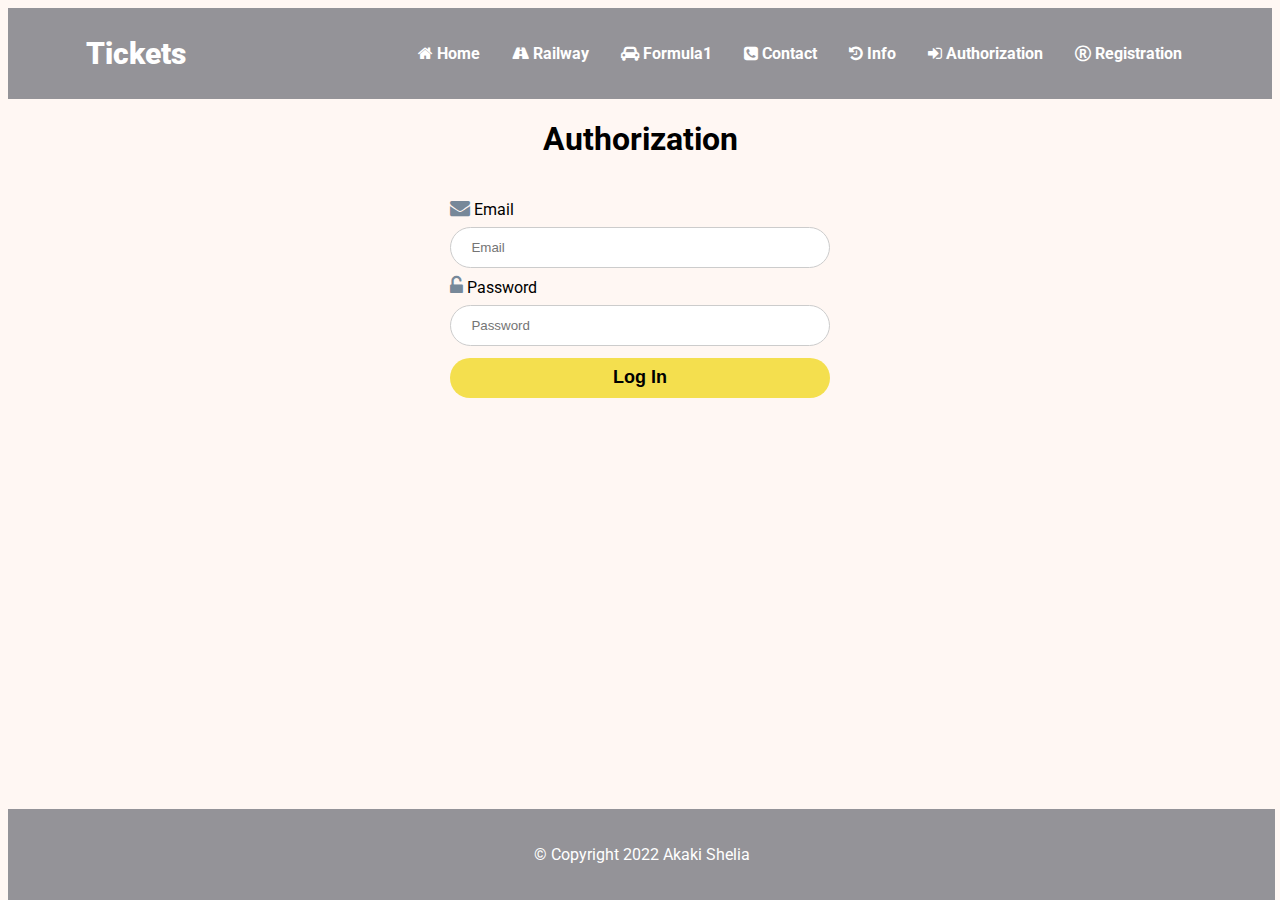
<file: authorization.html>
<!DOCTYPE html>
<html lang="en">
  <head>
    <meta charset="UTF-8" />
    <meta http-equiv="X-UA-Compatible" content="IE=edge" />
    <meta name="viewport" content="width=device-width, initial-scale=1.0" />
    <link
      rel="stylesheet"
      href="https://cdnjs.cloudflare.com/ajax/libs/font-awesome/4.7.0/css/font-awesome.min.css"
    />
    <link rel="stylesheet" href="styles.css" />

    <title>Authorization</title>
  </head>
  <body style="background: #fff7f3">
    <header class="header">
      <nav class="navbar">
        <h1 class="logo"><a href="index.html">Tickets</a></h1>

        <ul>
          <li>
            <a href="index.html"
              ><i class="fa fa-home" aria-hidden="true"></i> Home</a
            >
          </li>
          <li>
            <a href="railway.html"
              ><i class="fa fa-road" aria-hidden="true"></i> Railway</a
            >
          </li>
          <li>
            <a href="formula1.html"
              ><i class="fa fa-car" aria-hidden="true"></i> Formula1</a
            >
          </li>
          <li>
            <a href="contact.html"
              ><i class="fa fa-phone-square" aria-hidden="true"></i> Contact</a
            >
          </li>
          <li>
            <a href="info.html"
              ><i class="fa fa-history" aria-hidden="true"></i> Info</a
            >
          </li>
          <li>
            <a href="authorization.html"
              ><i class="fa fa-sign-in" aria-hidden="true"></i> Authorization</a
            >
          </li>
          <li>
            <a href="registration.html"
              ><i class="fa fa-registered" aria-hidden="true"></i>
              Registration</a
            >
          </li>
        </ul>
      </nav>

      <h1 style="text-align: center">Authorization</h1>

      <div class="formcontainer">
        <form>
          <label
            ><i
              class="fa fa-envelope"
              style="font-size: 20px; color: lightslategray"
            ></i>
            Email</label
          >
          <input type="email" placeholder="Email" />

          <label
            ><i
              class="fa fa-unlock-alt"
              style="font-size: 20px; color: lightslategray"
            ></i>
            Password</label
          >
          <input type="password" placeholder="Password" />

          <button
            style="width: 100%; height: 40px; margin-top: 4px"
            type="submit"
          >
            <p style="margin: auto; font-size: 18px">Log In</p>
          </button>
        </form>
      </div>
    </header>
    <footer style="position: absolute; bottom: 0">
      <p style="margin: auto">&copy; Copyright 2022 Akaki Shelia</p>
    </footer>
  </body>
</html>
</file>
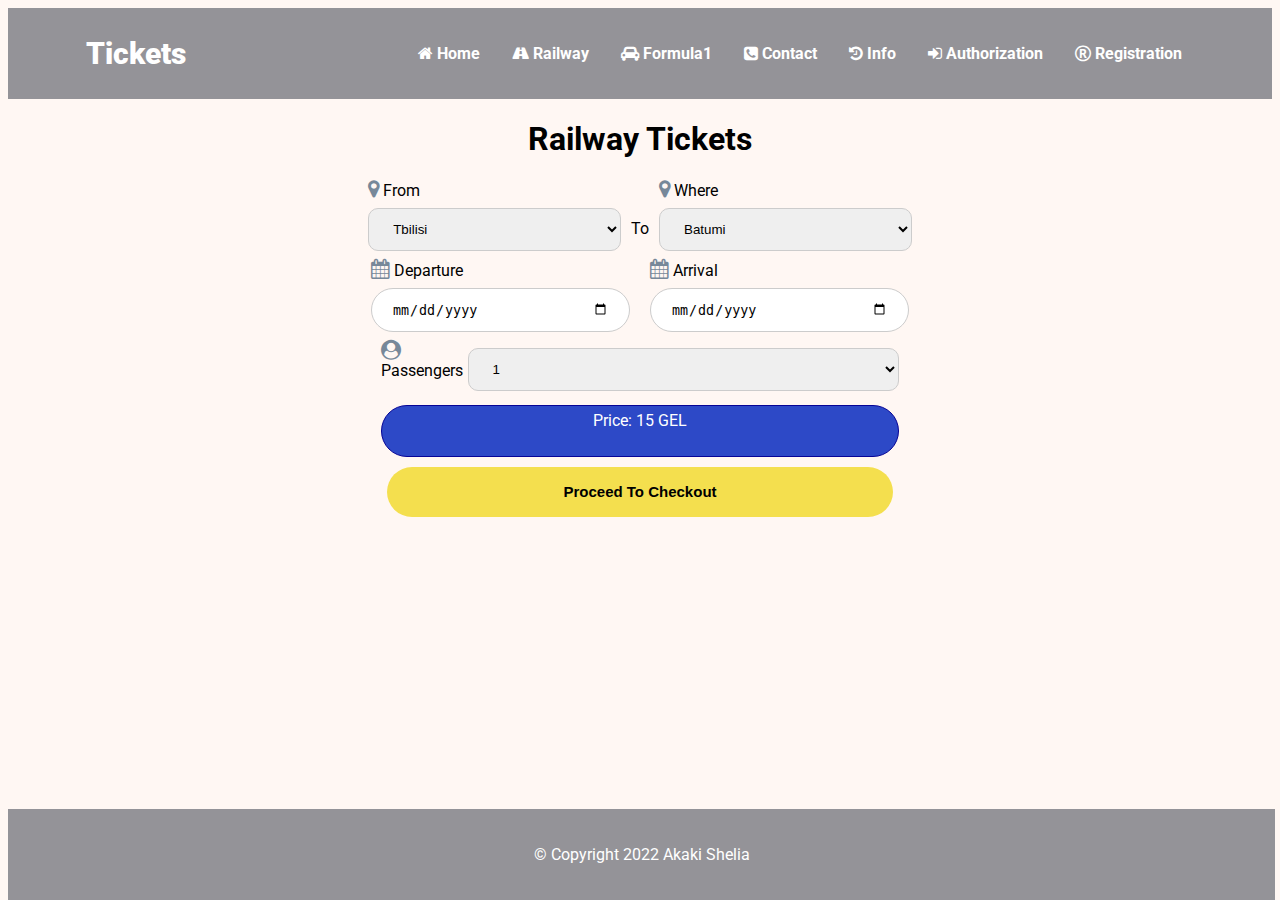
<file: railway.html>
<!DOCTYPE html>
<html lang="en">
  <head>
    <meta charset="UTF-8" />
    <meta http-equiv="X-UA-Compatible" content="IE=edge" />
    <link rel="stylesheet" href="styles.css" />
    <link
      rel="stylesheet"
      href="https://cdnjs.cloudflare.com/ajax/libs/font-awesome/4.7.0/css/font-awesome.min.css"
    />
    <meta name="viewport" content="width=device-width, initial-scale=1.0" />
    <title>Railway</title>
  </head>
  <body style="background: #fff7f3">
    <header class="header">
      <nav class="navbar">
        <h1 class="logo"><a href="index.html">Tickets</a></h1>
        <ul>
          <li>
            <a href="index.html"
              ><i class="fa fa-home" aria-hidden="true"></i> Home</a
            >
          </li>
          <li>
            <a href="railway.html"
              ><i class="fa fa-road" aria-hidden="true"></i> Railway</a
            >
          </li>
          <li>
            <a href="formula1.html"
              ><i class="fa fa-car" aria-hidden="true"></i> Formula1</a
            >
          </li>
          <li>
            <a href="contact.html"
              ><i class="fa fa-phone-square" aria-hidden="true"></i> Contact</a
            >
          </li>
          <li>
            <a href="info.html"
              ><i class="fa fa-history" aria-hidden="true"></i> Info</a
            >
          </li>
          <li>
            <a href="authorization.html"
              ><i class="fa fa-sign-in" aria-hidden="true"></i> Authorization</a
            >
          </li>
          <li>
            <a href="registration.html"
              ><i class="fa fa-registered" aria-hidden="true"></i>
              Registration</a
            >
          </li>
        </ul>
      </nav>
    </header>

    <h1 style="text-align: center">Railway Tickets</h1>

    <div
      style="
        width: 100%;
        min-height: 20px;
        display: flex;
        justify-content: center;
      "
    >
      <div style="display: inline-block; margin-right: 10px; min-width: 20%">
        <label
          ><i
            class="fa fa-map-marker"
            style="font-size: 20px; color: lightslategray"
          ></i>
          From</label
        >
        <select>
          <option>Tbilisi</option>
          <option>Batumi</option>
          <option>Kutaisi</option>
          <option>Zugdidi</option>
          <option>Gori</option>
          <option>Telavi</option>
        </select>
      </div>
      <p style="margin-top: 40px">To</p>

      <div style="display: inline-block; margin-left: 10px; min-width: 20%">
        <label
          ><i
            class="fa fa-map-marker"
            style="font-size: 20px; color: lightslategray"
          ></i>
          Where</label
        >
        <select>
          <option>Batumi</option>
          <option>Tbilisi</option>
          <option>Kutaisi</option>
          <option>Zugdidi</option>
          <option>Gori</option>
          <option>Telavi</option>
        </select>
      </div>
    </div>
    <div
      style="
        width: 100%;
        min-height: 20px;
        display: flex;
        justify-content: center;
      "
    >
      <div style="display: inline-block; margin-right: 10px; min-width: 20.5%">
        <label
          ><i
            class="fa fa-calendar"
            style="font-size: 20px; color: lightslategray"
            aria-hidden="true"
          ></i>
          Departure</label
        >
        <input type="date" name="" id="" />
      </div>

      <div style="display: inline-block; margin-left: 10px; min-width: 20.5%">
        <label
          ><i
            class="fa fa-calendar"
            style="font-size: 20px; color: lightslategray"
            aria-hidden="true"
          ></i>
          Arrival</label
        >
        <input type="date" name="" id="" />
      </div>
    </div>

    <div style="display: flex; margin: auto; width: 41%">
      <label
        ><i
          class="fa fa-user-circle"
          style="font-size: 20px; color: lightslategray"
        ></i>
        Passengers
      </label>
      <select id="passengers">
        <option value="1">1</option>
        <option value="2">2</option>
        <option value="3">3</option>
        <option value="4">4</option>
        <option value="5">5</option>
        <option value="6">6</option>
        <option value="7">7</option>
        <option value="8">8</option>
        <option value="9">9</option>
        <option value="10">10</option>
      </select>
    </div>
    <div
      id="info"
      style="
        margin: auto;
        text-align: center;
        padding: 5px;
        width: 40%;
        background-color: rgb(45, 73, 199);
        border: 1px solid rgb(6, 4, 150);
        border-radius: 100px;
        color: white;
        height: 40px;
        display: block;
        margin-top: 6px;
        margin-bottom: 10px;
      "
    >
      Price: 15 GEL
    </div>
    <div style="display: flex; margin: auto; width: 40%; height: 50px">
      <button id="checkout" style="width: 100%">Proceed To Checkout</button>
    </div>

    <footer style="position: absolute; bottom: 0">
      <p style="margin: auto">&copy; Copyright 2022 Akaki Shelia</p>
    </footer>

    <script>
      price = document.getElementById('info')
      passengers = document.getElementById('passengers')

      document.getElementById('checkout').onclick = function () {
        value = document.getElementById('passengers').value
        price.innerText = 'Price: ' + value * 15 + ' GEL'
      }
    </script>
  </body>
</html>
</file>
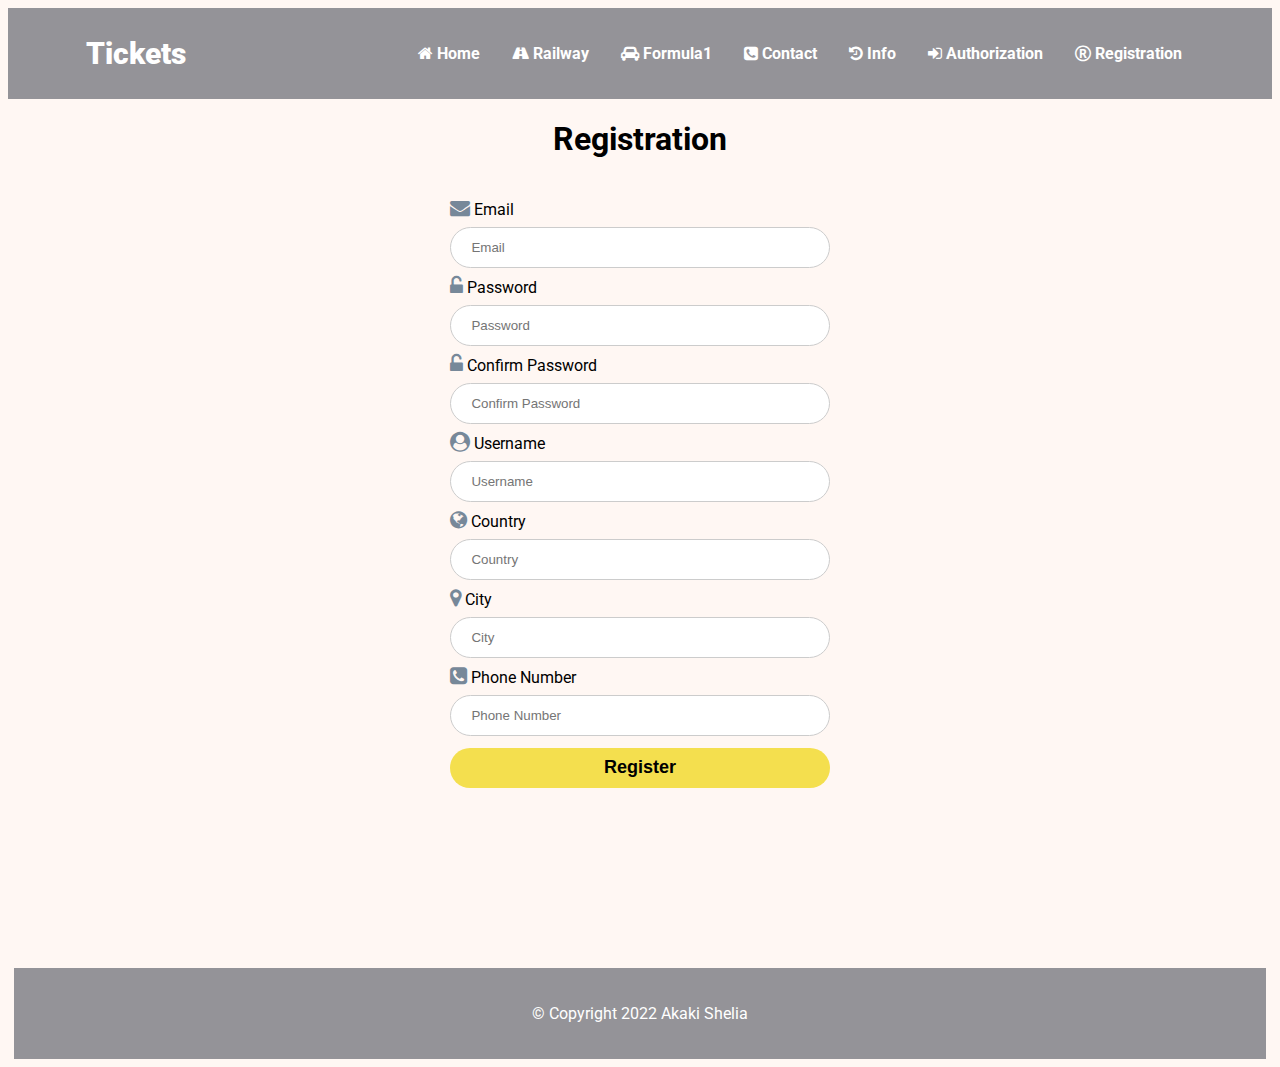
<file: registration.html>
<!DOCTYPE html>
<html lang="en">
  <head>
    <meta charset="UTF-8" />
    <meta http-equiv="X-UA-Compatible" content="IE=edge" />
    <meta name="viewport" content="width=device-width, initial-scale=1.0" />
    <link
      rel="stylesheet"
      href="https://cdnjs.cloudflare.com/ajax/libs/font-awesome/4.7.0/css/font-awesome.min.css"
    />
    <link rel="stylesheet" href="styles.css" />

    <title>Registration</title>
  </head>
  <body style="background: #fff7f3">
    <header class="header">
      <nav class="navbar">
        <h1 class="logo"><a href="index.html">Tickets</a></h1>

        <ul>
          <li>
            <a href="index.html"
              ><i class="fa fa-home" aria-hidden="true"></i> Home</a
            >
          </li>
          <li>
            <a href="railway.html"
              ><i class="fa fa-road" aria-hidden="true"></i> Railway</a
            >
          </li>
          <li>
            <a href="formula1.html"
              ><i class="fa fa-car" aria-hidden="true"></i> Formula1</a
            >
          </li>
          <li>
            <a href="contact.html"
              ><i class="fa fa-phone-square" aria-hidden="true"></i> Contact</a
            >
          </li>
          <li>
            <a href="info.html"
              ><i class="fa fa-history" aria-hidden="true"></i> Info</a
            >
          </li>
          <li>
            <a href="authorization.html"
              ><i class="fa fa-sign-in" aria-hidden="true"></i> Authorization</a
            >
          </li>
          <li>
            <a href="registration.html"
              ><i class="fa fa-registered" aria-hidden="true"></i>
              Registration</a
            >
          </li>
        </ul>
      </nav>

      <h1 style="text-align: center">Registration</h1>

      <div
        id="error"
        style="
          margin: auto;
          text-align: center;
          padding: 5px;
          width: 40%;
          background-color: rgb(207, 110, 110);
          border: 1px solid red;
          border-radius: 100px;
          color: white;
          height: 40px;
          display: none;
        "
      ></div>

      <div
        id="weakpassword"
        style="
          margin: auto;
          text-align: center;
          padding: 5px;
          width: 40%;
          background-color: rgb(207, 110, 110);
          border: 1px solid red;
          border-radius: 100px;
          color: white;
          height: 40px;
          display: none;

          margin-top: 6px;
        "
      ></div>

      <div
        id="normalpassword"
        style="
          margin: auto;
          text-align: center;
          padding: 5px;
          width: 40%;
          background-color: rgb(214, 241, 89);
          border: 1px solid rgb(157, 235, 12);
          border-radius: 100px;
          color: white;
          height: 40px;
          display: none;

          margin-top: 6px;
        "
      ></div>

      <div
        id="goodpassword"
        style="
          margin: auto;
          text-align: center;
          padding: 5px;
          width: 40%;
          background-color: rgb(23, 202, 47);
          border: 1px solid rgb(3, 155, 41);
          border-radius: 100px;
          color: white;
          height: 40px;
          display: none;

          margin-top: 6px;
        "
      ></div>

      <div
        id="greatpassword"
        style="
          margin: auto;
          text-align: center;
          padding: 5px;
          width: 40%;
          background-color: rgb(0, 102, 31);
          border: 1px solid rgb(2, 53, 22);
          border-radius: 100px;
          color: white;
          height: 40px;
          display: none;
          margin-top: 6px;
        "
      ></div>

      <div
        id="info"
        style="
          margin: auto;
          text-align: center;
          padding: 5px;
          width: 40%;
          background-color: rgb(45, 73, 199);
          border: 1px solid rgb(6, 4, 150);
          border-radius: 100px;
          color: white;
          height: 40px;
          display: none;
          margin-top: 6px;
        "
      ></div>

      <div class="formcontainer">
        <div>
          <label
            ><i
              class="fa fa-envelope"
              style="font-size: 20px; color: lightslategray"
            ></i>
            Email</label
          >
          <input id="email" type="email" placeholder="Email" value="" />

          <label
            ><i
              class="fa fa-unlock-alt"
              style="font-size: 20px; color: lightslategray"
            ></i>
            Password</label
          >
          <input
            id="password"
            type="password"
            value=""
            placeholder="Password"
            class="password"
          />

          <label
            ><i
              class="fa fa-unlock-alt"
              style="font-size: 20px; color: lightslategray"
            ></i>
            Confirm Password</label
          >
          <input
            id="confirmPassword"
            type="password"
            placeholder="Confirm Password"
          />

          <label
            ><i
              class="fa fa-user-circle"
              style="font-size: 20px; color: lightslategray"
            ></i>
            Username</label
          >
          <input type="text" placeholder="Username" />

          <label
            ><i
              class="fa fa-globe"
              style="font-size: 20px; color: lightslategray"
            ></i>
            Country</label
          >
          <input type="text" placeholder="Country" />

          <label
            ><i
              class="fa fa-map-marker"
              style="font-size: 20px; color: lightslategray"
            ></i>
            City</label
          >
          <input type="text" placeholder="City" />

          <label
            ><i
              class="fa fa-phone-square"
              style="font-size: 20px; color: lightslategray"
            ></i>
            Phone Number</label
          >
          <input type="text" placeholder="Phone Number" />
          <button
            onclick="myFunction()"
            style="width: 100%; height: 40px; margin-top: 4px"
          >
            <p style="margin: auto; font-size: 18px">Register</p>
          </button>
        </div>
      </div>
    </header>
    <footer>
      <p style="margin: auto">&copy; Copyright 2022 Akaki Shelia</p>
    </footer>
    <script>
      function myFunction() {
        let password = document.getElementById('password').value
        var confirmPassword = document.getElementById('confirmPassword').value
        var error = document.getElementById('error')
        var email = document.getElementById('email').value
        var weakpassword = document.getElementById('weakpassword')
        var normalpassword = document.getElementById('normalpassword')
        var goodpassword = document.getElementById('goodpassword')
        var greatpassword = document.getElementById('greatpassword')
        var info = document.getElementById('info')
        var smallLetters = 'abcdefghijklmnopqrstuvwxyz'
        var bigLetters = 'ABCDEFGHIJKLMNOPQRSTUVWXYZ'
        var numbers = '0123456789'
        var characters = '!@#$%^&*'

        if (email.includes('@')) {
          if (email.split('@')[1].includes('.')) {
            let emailaddress = email.split('@')[1]
            if (emailaddress.split('.')[1].length >= 2) {
            } else {
              error.style.display = 'block'
              error.innerText = 'Write At least 2 Characters after symbol . '
            }
          } else {
            error.style.display = 'block'
            document.getElementById('email').style.border = '1px solid red'
            error.innerText = 'Email Doesnot Contain symbol . '
          }
        } else {
          error.style.display = 'block'
          document.getElementById('email').style.border = '1px solid red'
          error.innerText = 'Email Doesnot Contain symbol @'
        }

        if (password !== confirmPassword) {
          error.style.display = 'block'
          document.getElementById('password').style.border = '1px solid red'
          document.getElementById('confirmPassword').style.border =
            '1px solid red'
          error.innerText = 'Passwords Do not Match'
        }

        info.style.display = 'block'
        currentDate = String(new Date())

        info.innerHTML = 'Registered on ' + currentDate.substring(0, 25)

        for (let smallLetter of smallLetters) {
          for (let bigLetter of bigLetters) {
            for (let number of numbers) {
              for (let character in characters) {
                if (password.includes(smallLetter)) {
                  weakpassword.style.display = 'block'
                  document.getElementById('password').style.border =
                    '1px solid red'
                  document.getElementById('confirmPassword').style.border =
                    '1px solid red'

                  weakpassword.innerText = 'Weak Password'
                } else if (password.includes(bigLetter)) {
                  weakpassword.style.display = 'none'
                  document.getElementById('password').style.border =
                    '1px solid rgb(214, 241, 89)'
                  document.getElementById('confirmPassword').style.border =
                    '1px solid rgb(214, 241, 89)'
                  normalpassword.style.display = 'block'

                  normalpassword.innerText = 'Normal Password'
                } else if (password.includes(number)) {
                  weakpassword.style.display = 'none'
                  normalpassword.style.display = 'none'
                  document.getElementById('password').style.border =
                    '1px solid rgb(23, 202, 47)'
                  document.getElementById('confirmPassword').style.border =
                    '1px solid rgb(23, 202, 47)'
                  goodpassword.style.display = 'block'

                  goodpassword.innerText = 'Good Password'
                } else if (password.includes(character)) {
                  weakpassword.style.display = 'none'
                  normalpassword.style.display = 'none'
                  goodpassword.style.display = 'none'
                  document.getElementById('password').style.border =
                    '1px solid rgb(0, 102, 31)'
                  document.getElementById('confirmPassword').style.border =
                    '1px solid rgb(0, 102, 31)'
                  greatpassword.style.display = 'block'

                  greatpassword.innerText = 'Great Password'
                }
              }
            }
          }
        }
      }
    </script>
  </body>
</html>
</file>
<file: styles.css>
@import url('https://fonts.googleapis.com/css2?family=Poppins:wght@100;200;300;400;600;700&family=Quicksand:wght@300&family=Roboto:wght@300&display=swap');

body {
  font-family: 'Poppins', sans-serif;
  font-family: 'Quicksand', sans-serif;
  font-family: 'Roboto', sans-serif;
}

.navbar {
  background: #949398ff;
  display: flex;
  padding: 2% 6%;
  justify-content: space-between;
  align-items: center;
  height: 40px;
  width: 88%;
  margin: auto;
}
footer {
  background: #949398ff;
  display: flex;
  padding: 2% 6%;
  justify-content: space-between;
  align-items: center;
  height: 40px;
  width: 87%;
  margin: auto;
  position: relative;
  color: white;
  margin-top: 180px;
}

.logo {
  font-size: 30px;
  color: white;
}

h1 a {
  text-decoration: none;
  font-size: 30px;
  padding: 2px;
  font-weight: 900;
  color: white;
}

nav ul li {
  list-style: none;
  display: inline-block;
  padding: 8px 12px;
}

nav ul li a {
  text-decoration: none;
  font-size: 16px;
  padding: 2px;
  font-weight: 700;
  color: white;
}

h1:hover {
  background-color: #f4df4eff;
  transition: 0.5s;
  padding: 10px;
  border-radius: 50px;
}

li:hover {
  background-color: #f4df4eff;
  border-radius: 50px;
  transition: 1.5s;
}

img {
  max-width: 100%;
  display: block;
}

.card {
  display: flex;
  flex-direction: column;
  width: 20%;
  box-shadow: 3px 3px 3px rgba(0, 0, 0, 0.1);
  border-radius: 1em;
  background: #ece9e6;
}

.cardBody {
  padding: 15px;
  display: flex;
  flex-direction: column;
  gap: 10px;
}

.cardBody h4 {
  font-size: 30px;
}

.container {
  display: flex;
  flex-wrap: wrap;
  justify-content: center;
  max-width: 100%;
  margin-left: 5px;
  margin-right: 5px;
  margin-top: 20px;
  text-align: center;
  gap: 30px;
}
@media only screen and (max-width: 600px) {
  .card {
    width: 100%;
  }
  .navbar {
    display: flex;
    justify-content: center;
    min-height: 300px;
  }
  nav ul li {
    display: flex;
  }
  nav ul li:hover::after {
    width: 0%;
  }
  .formcontainer {
    width: 100%;
  }
}

@media only screen and (max-width: 900px) {
  .card {
    width: 100%;
  }
  .formcontainer {
    width: 100%;
  }
  .navbar {
    display: flex;
    justify-content: center;
    min-height: 300px;
  }
  nav ul li {
    display: flex;
  }
  .contactImg {
    display: flex;
    border: none;
  }
  .container {
    display: flex;
  }
  .items {
    width: 100%;
  }
}

.card:hover {
  box-shadow: 8px 8px 0px #949398ff, 16px 16px 0px #f4df4eff;
  transition: 0.5s;
}

button {
  background-color: #f4df4eff;
  border: none;
  border-radius: 100px;
  color: black;
  font-weight: bold;
  font-size: 15px;
  cursor: pointer;
}

button:hover {
  background-color: rgb(214, 188, 18);
  transition: 0.5s;
}

.modal {
  display: none;
  position: fixed;
  z-index: 1;
  left: 0;
  top: 0;
  width: 100%;
  height: 100%;
  overflow: auto;
  background-color: rgba(0, 0, 0, 0.4);
}

.modalContent {
  background-color: #fefefe;
  margin: 8% auto;
  padding: 20px;
  border: 1px solid #888;
  width: 80%;
}

.close {
  color: black;
  float: right;
  font-size: 18px;
  font-weight: bold;
}

.close:hover {
  cursor: pointer;
}

.price {
  color: black;
  font-weight: bold;
  font-size: 25px;
}

.formcontainer {
  display: flex;
  width: 30%;
  margin: auto;
  margin-top: 40px;
}

input {
  width: 100%;
  padding: 12px 20px;
  margin: 8px 0;
  display: inline-block;
  border: 1px solid #ccc;
  border-radius: 100px;
  box-sizing: border-box;
}

select {
  width: 100%;
  padding: 12px 20px;
  margin: 8px 0;
  border: 1px solid #ccc;
  border-radius: 10px;
  box-sizing: border-box;
}

input:focus {
  background-color: rgb(232, 248, 253);
}

.contact {
  display: flex;
}
.left {
  display: inline-block;
  width: 50%;
  justify-content: center;
}
.right {
  display: inline-block;
  justify-content: center;
  width: 50%;
  margin-top: 60px;
}
.contactImg {
  width: 90%;
  height: 600px;
  border-right: 6px solid white;
  border-bottom: 6px solid white;
  border-radius: 100px;
  padding: 15px;
  box-sizing: border-box;
}

.items {
  width: 15%;
}

.time {
  width: 50%;
  margin: auto;
  margin-top: 10px;
  font-size: 25px;
  border-top: 3px solid #f4df4eff;
  border-bottom: 3px solid #f4df4eff;

  font-weight: bolder;
  border-radius: 4px;
}

.desc {
  border-bottom: 4px solid rgb(226, 214, 214);
  border-radius: 10px;
  background: #fff2ec;
  color: black;
  font-weight: 700;
}

.card1 {
  display: flex;
  flex-direction: column;
  width: 20%;
  box-shadow: 3px 3px 3px rgba(0, 0, 0, 0.1);
  border-radius: 1em;
  background: #ece9e6;
}

th {
  background-color: rgb(243, 30, 30);
  color: white;
}

th,
td {
  width: 25%;
  text-align: center;
  border: 1px solid black;
  padding: 5px;
  border-bottom: 1px dashed rgb(252, 125, 125);
}

.card1:hover {
  box-shadow: 8px 8px 0px #949398ff, 16px 16px 0px rgb(243, 30, 30);
  transition: 0.5s;
}
</file>
